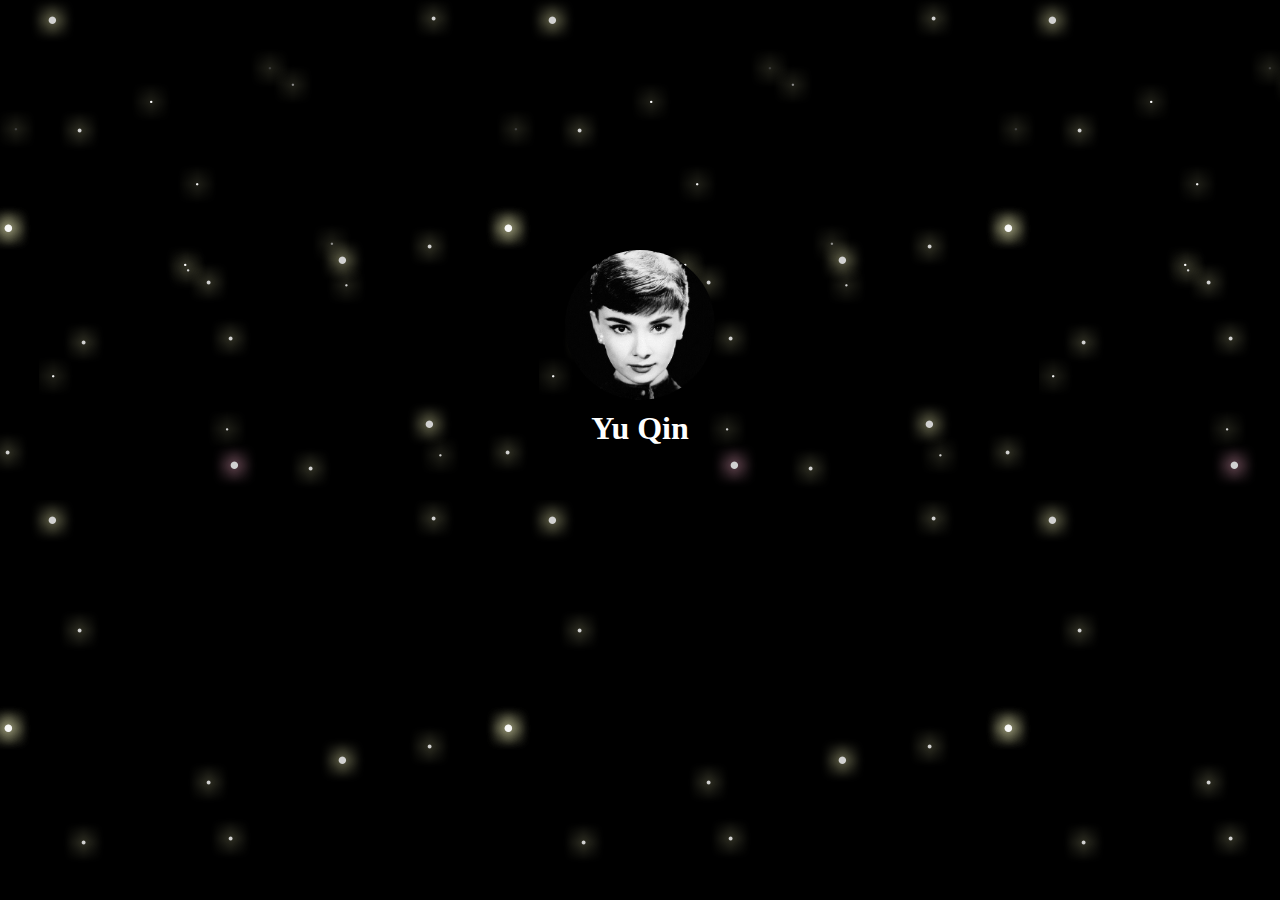
<file: index.html>
!DOCTYPE html>
<html lang="ch-ZN">
<head>
    <meta charset="UTF-8">
    <title>模拟window登录</title>
    <link rel="stylesheet" href="css/style.css">
</head>
<body>

<div id="background" class="wall"></div>
<div id="midground" class="wall"></div>
<div id="foreground" class="wall"></div>

<main ng-app="myApp" ng-controller="myCtrl">
    <button class="headImg" ng-click="show()"></button>
    <h1>Yu Qin</h1>
    <div ng-hide="loginIpt" class="loginBox">
        <input type="text">
        <button type="button" ng-click="enter()">Go !</button>
        <p></p>
    </div>
</main>


<script src="plugins/angular.min.js" type="text/javascript"></script>
<script src="plugins/jquery-3.2.1.js" type="text/javascript"></script>
<script src="js/index.js"></script>
</body>
</html>
</file>
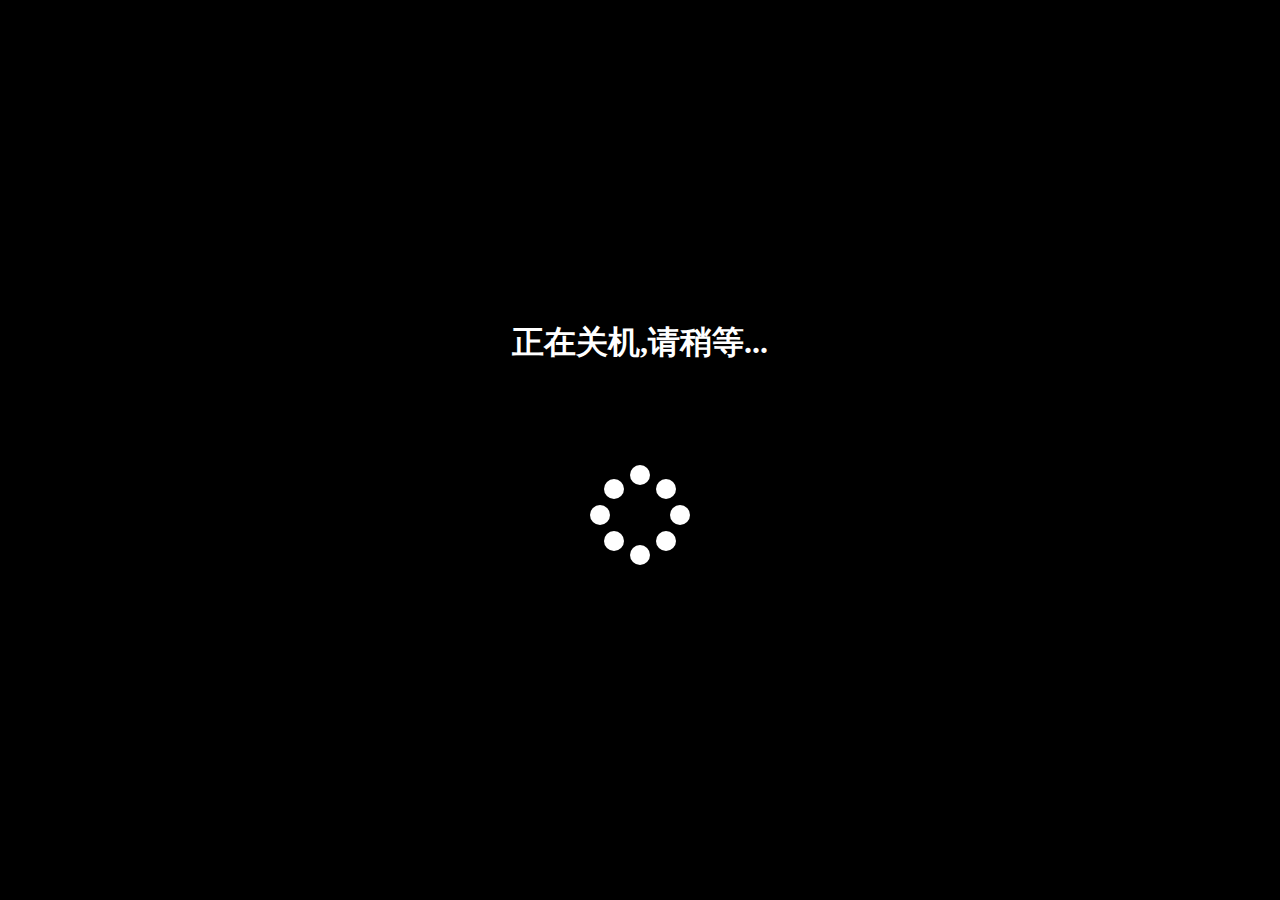
<file: html/close.html>
<!DOCTYPE html>
<html lang="ch-ZN">

<head>
    <meta charset="UTF-8">
    <title>关机界面</title>
    <link rel="stylesheet" href="../css/close.css">
</head>

<body>
<div class="wrap">
    <h1>正在关机,请稍等...</h1>
    <div class="loadEffect">
        <span></span>
        <span></span>
        <span></span>
        <span></span>
        <span></span>
        <span></span>
        <span></span>
        <span></span>
    </div>
</div>
</body>

</html>
</file>
<file: css/style.css>
@charset "utf-8";
* {
    margin: 0;
    padding: 0;
    border: 0;
    box-sizing: border-box;
}

html,
body,
main {
    margin: 0;
}

input,
button {
    outline: none;
    border-style: none;
}

@-webkit-keyframes STAR-MOVE {
    from {
        background-position: 0% 0%;
    }
    to {
        background-position: 600% 0%;
    }
}

@keyframes STAR-MOVE {
    from {
        background-position: 0% 0%;
    }
    to {
        background-position: 600% 0%;
    }
}

.wall {
    position: absolute;
    top: 0;
    left: 0;
    bottom: 0;
    right: 0;
}

div#background {
    background: black url('../img/background.png') repeat-x 5% 0%;
    /*background-size: cover;*/
    -webkit-animation: STAR-MOVE 200s linear infinite;
    -moz-animation: STAR-MOVE 200s linear infinite;
    -ms-animation: STAR-MOVE 200s linear infinite;
    animation: STAR-MOVE 200s linear infinite;
}

div#midground {
    background: url('../img/midground.png') repeat 20% 0%;
    z-index: 1;
    -webkit-animation: STAR-MOVE 100s linear infinite;
    -moz-animation: STAR-MOVE 100s linear infinite;
    -ms-animation: STAR-MOVE 100s linear infinite;
    animation: STAR-MOVE 100s linear infinite;
}

div#foreground {
    background: url('../img/foreground.png') repeat 35% 0%;
    z-index: 2;
    -webkit-animation: STAR-MOVE 50s linear infinite;
    -moz-animation: STAR-MOVE 50s linear infinite;
    -ms-animation: STAR-MOVE 50s linear infinite;
    animation: STAR-MOVE 50s linear infinite;
}

main {
    height: 400px;
    width: 600px;
    position: absolute;
    z-index: 10;
    left: 50%;
    top: 50%;
    margin-left: -300px;
    margin-top: -200px;
}

main .headImg {
    display: block;
    height: 150px;
    width: 150px;
    margin: 0 auto;
    border-radius: 50%;
    background: url("../img/timg1.jpg");
    background-size: cover;
    animation: dots 0.8s ease-in infinite;
}

@keyframes dots {
    0% {
        box-shadow: 0 0 2px 2px rgba(225, 225, 225, 0.5);
    }
    100% {
        box-shadow: 0 0 2px 4px rgba(225, 225, 225, 0.5);
    }
}

main>h1 {
    color: #fff;
    text-align: center;
    margin-top: 10px;
    font-family: "华文宋体";
}

main .loginBox {
    margin: 30px auto 0;
    text-align: center;
}

main .loginBox>input,
main .loginBox>button {
    height: 40px;
}

main .loginBox>input {
    width: 300px;
    padding: 10px;
    border-radius: 10px;
}

main .loginBox>input:focus {
    border: 1px solid #569bff;
}

main .loginBox>button {
    width: 80px;
    margin-left: 10px;
    background-color: #282a2d;
    color: #fff;
    font-size: 18px;
    font-weight: bold;
    border: 1px solid #b9b1b1;
    border-radius: 10px;
}

main .loginBox>button:hover {
    background-color: #404348;
    border-style: none;
}

main .loginBox>p {
    margin-top: 20px;
    color: #f00;
}


/*# sourceMappingURL=style.css.map */
</file>
<file: css/close.css>
@charset "utf-8";
body {
    width: 100%;
    height: 100%;
    background-color: #000;
    overflow: hidden;
}
.wrap{
    text-align: center;
    height: 300px;
    width: 500px;
    position: absolute;
    left: calc(50% - 250px);
    top:calc(50% - 150px);
}
h1 {
    color: #fff;
}

.loadEffect {
    width: 100px;
    height: 100px;
    position: relative;
    margin: 0 auto;
    margin-top: 100px;
}

.loadEffect span {
    display: inline-block;
    width: 20px;
    height: 20px;
    border-radius: 50%;
    background: #fff;
    position: absolute;
    -webkit-animation: load 1.04s ease infinite;
}

@-webkit-keyframes load {
    0% {
        -webkit-transform: scale(1.2);
        opacity: 1;
    }
    100% {
        -webkit-transform: scale(.3);
        opacity: 0.5;
    }
}

.loadEffect span:nth-child(1) {
    left: 0;
    top: 50%;
    margin-top: -10px;
    -webkit-animation-delay: 0.13s;
}

.loadEffect span:nth-child(2) {
    left: 14px;
    top: 14px;
    -webkit-animation-delay: 0.26s;
}

.loadEffect span:nth-child(3) {
    left: 50%;
    top: 0;
    margin-left: -10px;
    -webkit-animation-delay: 0.39s;
}

.loadEffect span:nth-child(4) {
    top: 14px;
    right: 14px;
    -webkit-animation-delay: 0.52s;
}

.loadEffect span:nth-child(5) {
    right: 0;
    top: 50%;
    margin-top: -10px;
    -webkit-animation-delay: 0.65s;
}

.loadEffect span:nth-child(6) {
    right: 14px;
    bottom: 14px;
    -webkit-animation-delay: 0.78s;
}

.loadEffect span:nth-child(7) {
    bottom: 0;
    left: 50%;
    margin-left: -10px;
    -webkit-animation-delay: 0.91s;
}

.loadEffect span:nth-child(8) {
    bottom: 14px;
    left: 14px;
    -webkit-animation-delay: 1.04s;
}
</file>
